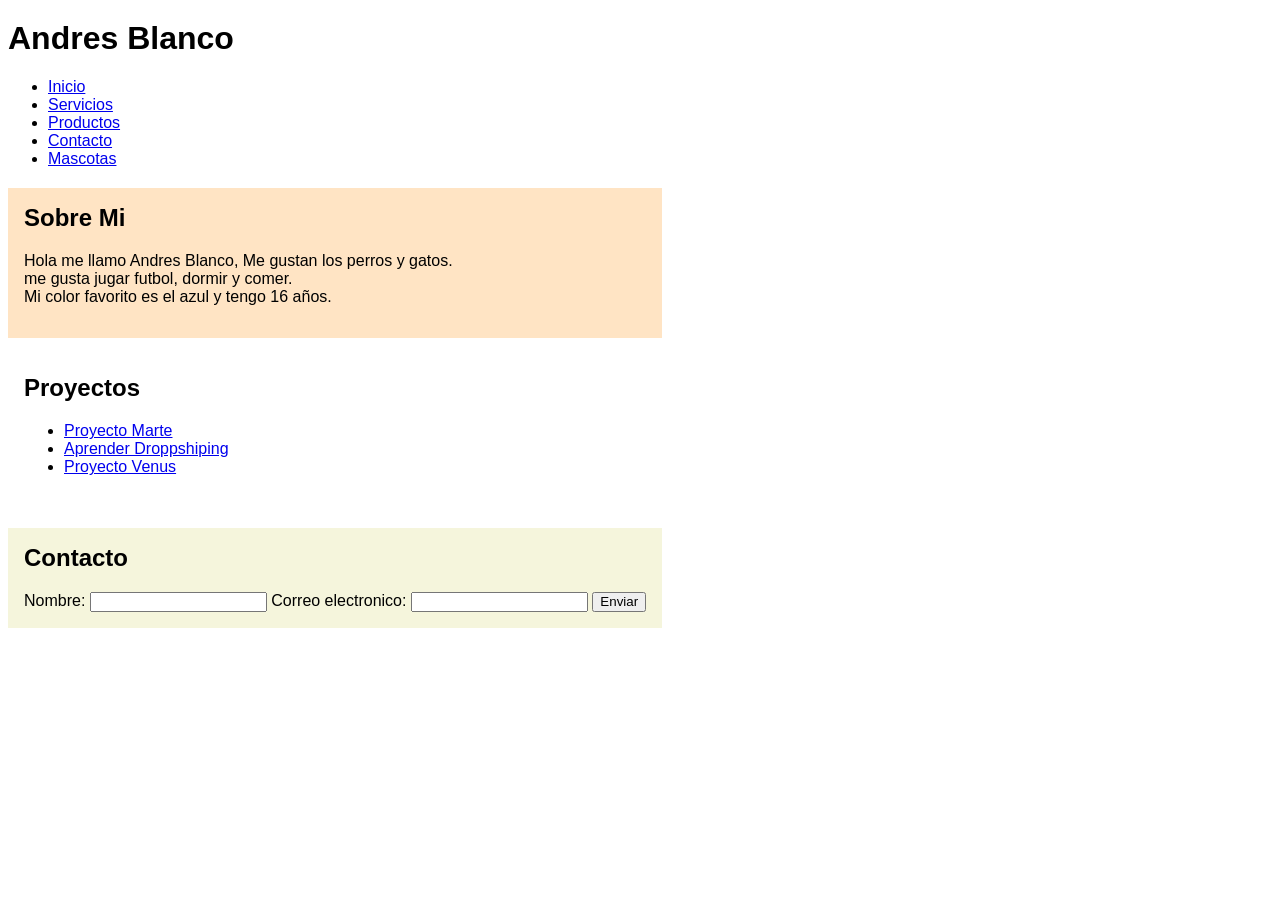
<file: index.html>
<!DOCTYPE html>
<html lang="es">
<head>
    <meta charset="UTF-8">
    <title>Mascotas</title>
    <link rel="stylesheet", href="styles.css">
</head>
<body>
    <header class ="header1">
        <h1>Andres Blanco</h1>
        <nav class="navbar">
            <ul class="nav-list">
                <li><a class="menus" href="#inicio">Inicio</a></li>
                <li><a class="menus" href="#servicios">Servicios</a></li>
                <li><a class="menus" href="#productos">Productos</a></li>
                <li><a class="menus" href="#contacto">Contacto</a></li>
                <li><a class="menus" href="mascotas.html">Mascotas</a></li>
            </ul>
        </nav>
    <section class ="section1">
        <h2>Sobre Mi
        </h2>
        <p>Hola me llamo Andres Blanco, Me gustan los perros y gatos. 
        <br>me gusta jugar futbol, dormir y comer.
        <br>Mi color favorito es el azul y tengo 16 años.
        </p>
    </section>
    <section class ="section2">
        <h2>
            Proyectos
        </h2>
        <div>
        <ul>
            <li><a class="btn_proyects" href="https://science.nasa.gov/planetary-science/programs/mars-exploration/">Proyecto Marte</a></li>
            <li><a class="btn_proyects" href="https://coordinadora.com/blog/dropshipping-que-es/">Aprender Droppshiping</a></li>
            <li><a class="btn_proyects" href="https://www.thevenusproject.com/">Proyecto Venus</a></li>
        </ul>
        </div>
    </section>
    <section class ="section3">
        <h2>Contacto</h2>
        <form>
            <label for="nombre">Nombre:</label>
            <input type="text" id="nombre" name="nombre" required>
            <label for="email">Correo electronico:</label>
            <input type="email" id="email" required>
            <button type="submit">Enviar</button> 
        </form>
    </section>
    </header>
</body>
</html>
</file>
<file: styles.css>
*{
    margin-top: 0px;
    padding-top: 0px;
}

.header1{
    padding-top:0px;
    background-color: white;
}

.navbar{
    margin-top: 20px;
}

body{
    margin-top: 20px;
    font-family: "Roboto", sans-serif;
    display: inline-flex;
    padding-top:0px
}
section{
    padding: 16px;
}

.section1{
    margin-top: 20px;
    background-color: bisque;
}

.section2{
    margin-top: 20px;
    
}

.section3{
    margin-top: 20px;
    background-color: beige;
}
.btn_proyects:hover{
    color:aqua
}

.menus:hover{
    color: aqua;
}

.return:hover{
    color:aqua
}

.body2{
    display: inline-flex;
    flex-direction:column;
    
}

.card1{
    width: 40%;
    height: 60%;
    padding: 0%;
}

.card2{
    width: 40%;
    height:70%;
    padding:0%;
}

.card3{
    width: 40%;
    height:50%;
    padding:0%;
}

.section_d{
    margin-top: 0%;
    padding-top: 0%;
}

article{
    display:flex;
    -ms-flex-align: end;
}
</file>
